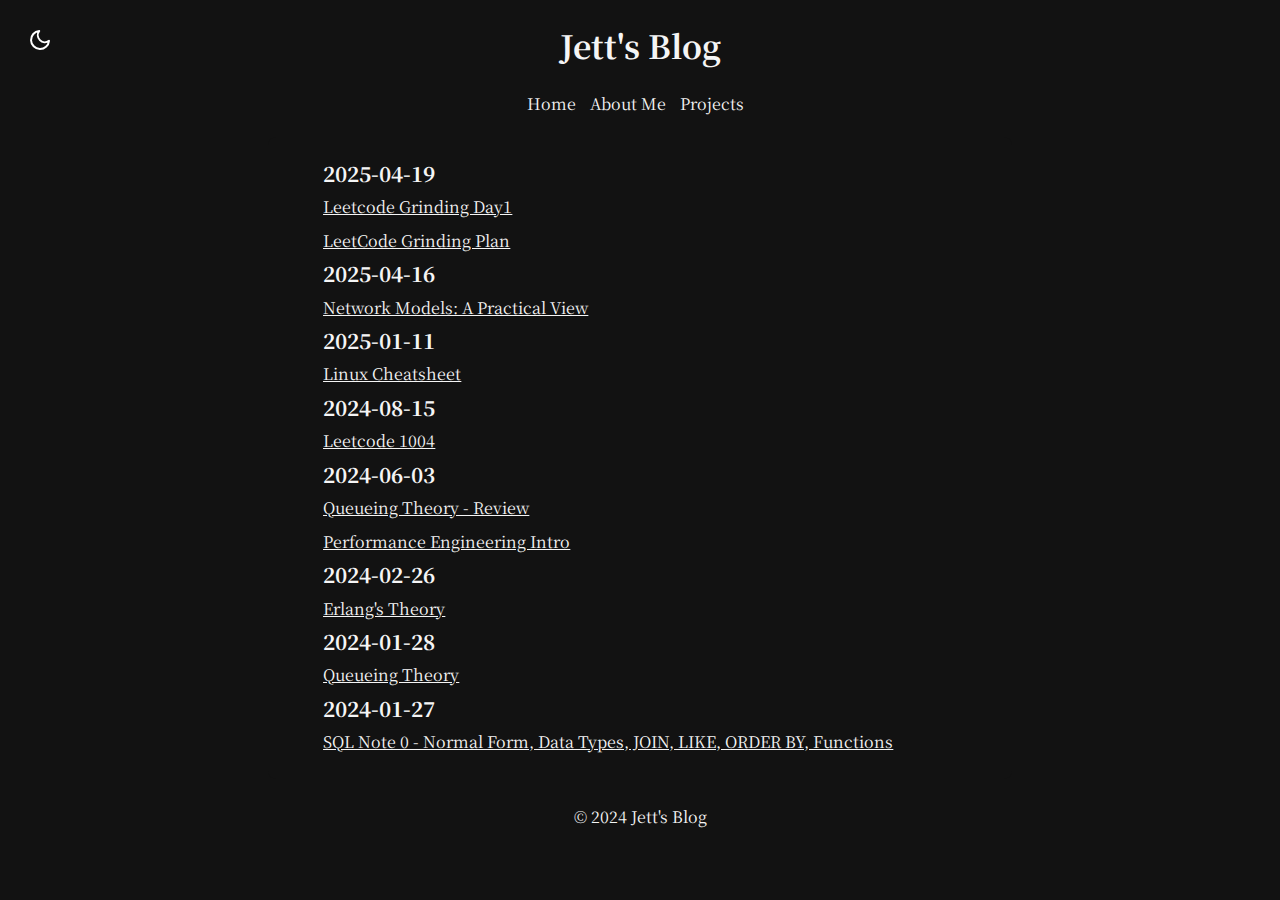
<file: index.html>
<!DOCTYPE html>
<html lang="en">

<head>
    <meta charset="UTF-8">
    <meta name="viewport" content="width=device-width, initial-scale=1.0">
    <title>Jett's Blog</title>
    <link rel="stylesheet" href="assets/css/styles.css">
    <link rel="preconnect" href="https://fonts.googleapis.com">
    <link rel="preconnect" href="https://fonts.gstatic.com" crossorigin>
    <link href="https://fonts.googleapis.com/css2?family=Noto+Serif+SC:wght@200..900&display=swap" rel="stylesheet">
    <link rel="icon" href="assets/images/icon/logo.ico" type="image/x-icon">
</head>

<body>
    <header>
        <h1>Jett's Blog</h1>
        <button id="theme-toggle" onclick="toggleTheme()">
            <svg id="sun-icon" xmlns="http://www.w3.org/2000/svg" viewBox="0 0 24 24" fill="none" stroke="currentColor"
                stroke-width="2" stroke-linecap="round" stroke-linejoin="round">
                <circle cx="12" cy="12" r="5"></circle>
                <line x1="12" y1="1" x2="12" y2="3"></line>
                <line x1="12" y1="21" x2="12" y2="23"></line>
                <line x1="4.22" y1="4.22" x2="5.64" y2="5.64"></line>
                <line x1="18.36" y1="18.36" x2="19.78" y2="19.78"></line>
                <line x1="1" y1="12" x2="3" y2="12"></line>
                <line x1="21" y1="12" x2="23" y2="12"></line>
                <line x1="4.22" y1="19.78" x2="5.64" y2="18.36"></line>
                <line x1="18.36" y1="5.64" x2="19.78" y2="4.22"></line>
            </svg>
            <svg id="moon-icon" style="display:none;" xmlns="http://www.w3.org/2000/svg" viewBox="0 0 24 24" fill="none"
                stroke="white" stroke-width="2" stroke-linecap="round" stroke-linejoin="round">
                <path d="M21 12.79A9 9 0 1 1 11.21 3a7 7 0 0 0 9.79 9.79z"></path>
            </svg>
        </button>
    </header>
    <nav>
        <ul>
            <li><a href="index.html">Home</a></li>
            <li><a href="template.html?article=about-me">About Me</a></li>
            <li><a href="template.html?article=projects">Projects</a></li>
        </ul>
    </nav>
    <main>
        <section id="article-list-container">
            <div id="article-list">
                <!-- Article titles will be loaded here -->
            </div>
        </section>
    </main>
    <footer>
        <br>
        <p>&copy; 2024 Jett's Blog</p>
    </footer>
    <script src="assets/js/marked.min.js"></script>
    <script src="assets/js/script.js"></script>
</body>

</html>
</file>
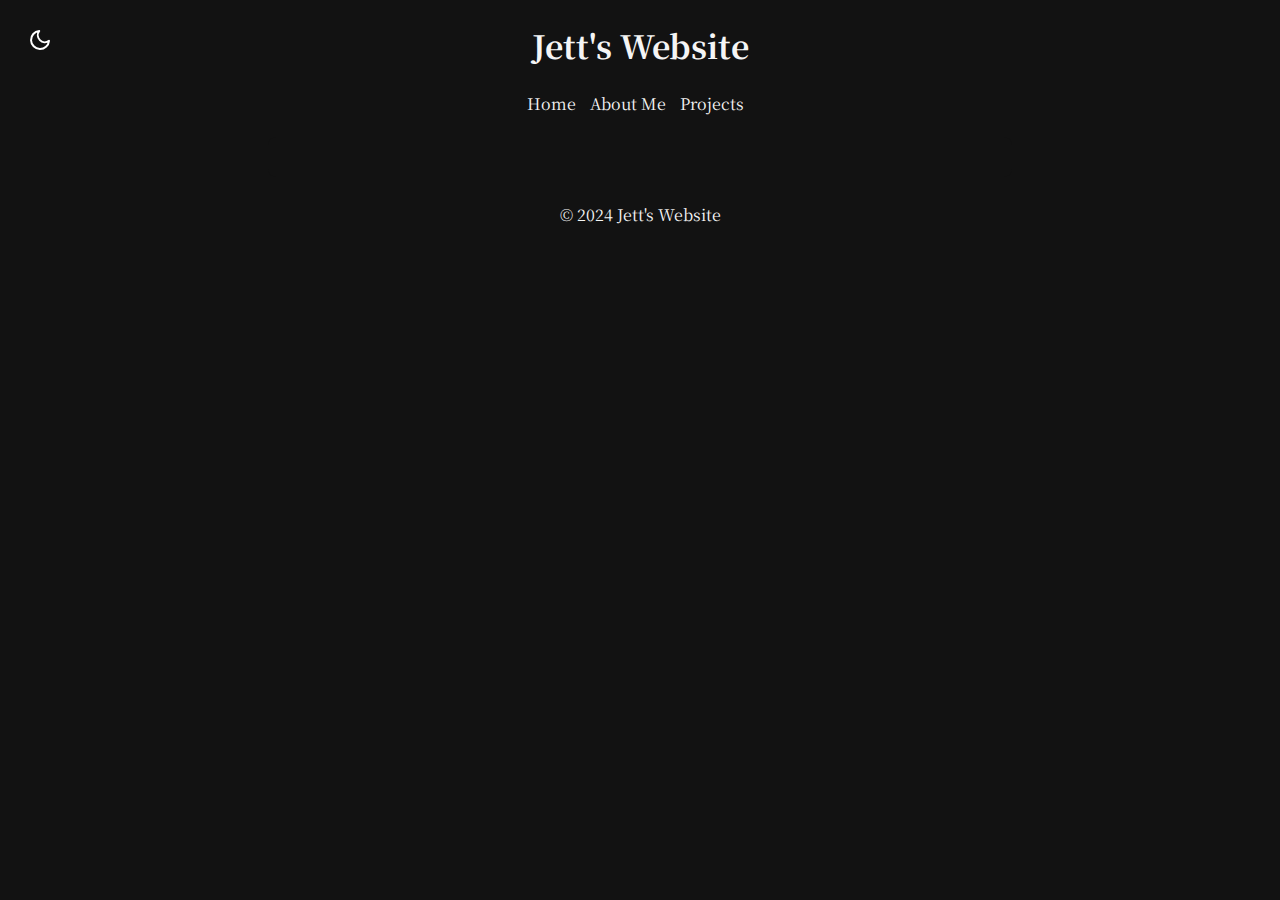
<file: about.html>
<!DOCTYPE html>
<html lang="en">

<head>
    <meta charset="UTF-8">
    <meta name="viewport" content="width=device-width, initial-scale=1.0">
    <title>About me</title>
    <link rel="stylesheet" href="assets/css/styles.css">
    <link rel="preconnect" href="https://fonts.googleapis.com">
    <link rel="preconnect" href="https://fonts.gstatic.com" crossorigin>
    <link href="https://fonts.googleapis.com/css2?family=Noto+Serif+SC:wght@200..900&display=swap" rel="stylesheet">
    <link rel="icon" href="assets/images/icon/logo.ico" type="image/x-icon">
</head>

<body>
    <header>
        <h1>Jett's Website</h1>
        <button id="theme-toggle" onclick="toggleTheme()">
            <svg id="sun-icon" xmlns="http://www.w3.org/2000/svg" viewBox="0 0 24 24" fill="none" stroke="currentColor"
                stroke-width="2" stroke-linecap="round" stroke-linejoin="round">
                <circle cx="12" cy="12" r="5"></circle>
                <line x1="12" y1="1" x2="12" y2="3"></line>
                <line x1="12" y1="21" x2="12" y2="23"></line>
                <line x1="4.22" y1="4.22" x2="5.64" y2="5.64"></line>
                <line x1="18.36" y1="18.36" x2="19.78" y2="19.78"></line>
                <line x1="1" y1="12" x2="3" y2="12"></line>
                <line x1="21" y1="12" x2="23" y2="12"></line>
                <line x1="4.22" y1="19.78" x2="5.64" y2="18.36"></line>
                <line x1="18.36" y1="5.64" x2="19.78" y2="4.22"></line>
            </svg>
            <svg id="moon-icon" style="display:none;" xmlns="http://www.w3.org/2000/svg" viewBox="0 0 24 24" fill="none"
                stroke="white" stroke-width="2" stroke-linecap="round" stroke-linejoin="round">
                <path d="M21 12.79A9 9 0 1 1 11.21 3a7 7 0 0 0 9.79 9.79z"></path>
            </svg>
        </button>
    </header>
    <nav>
        <ul>
            <li><a href="index.html">Home</a></li>
            <li><a href="template.html?article=about-me">About Me</a></li>
            <li><a href="template.html?article=projects">Projects</a></li>
        </ul>
    </nav>
    <main>


    </main>
    <footer>
        <br>
        <p>&copy; 2024 Jett's Website</p>
    </footer>
    <script src="assets/js/marked.min.js"></script>
    <script src="assets/js/prism.js"></script>
    <script src="assets/js/script.js"></script>
</body>

</html>
</file>
<file: assets/css/styles.css>
* {
    margin: 0;
    padding: 0;
    box-sizing: border-box;
}

body {
    font-family: 'Noto Serif SC', serif;
    line-height: 1.6;
    margin: 20px;
    background-color: #A3CCBE;
    color: #333;
}

body.theme-transition {
    transition: background-color 0.3s ease, color 0.3s ease;
}

body.dark-mode {
    background-color: #121212;
    color: #f5f5f5;
}

header,
nav,
footer {
    text-align: center;
    margin-bottom: 20px;
}

main {
    margin: 0 auto;
    width: 60%;
    text-align: left;
    background-color: inherit;
    padding: 20px;
    border-radius: 8px;
}

pre {
    white-space: pre-wrap;
}

nav ul {
    list-style: none;
    padding: 0;
    text-align: center;
}

nav ul li {
    display: inline;
    margin-right: 10px;
}

nav ul li a {
    text-decoration: none;
    color: #333;
    font-size: 1em;
    font-weight: normal;
}

body.dark-mode nav ul li a {
    color: #f5f5f5;
}

nav ul li a:hover {
    text-decoration: underline;
}

@media (max-width: 600px) {
    main {
        width: calc(100% - 10px);
        margin: 5px;
    }

    nav ul li {
        display: block;
        margin-bottom: 10px;
    }
}

main.markdown-body {
    font-family: 'Noto Serif SC', serif !important;
}

.markdown-body img {
    display: block;
    margin: 10px auto;
    max-width: 90% !important;
}

.markdown-body figcaption {
    margin-top: 5px !important;
    font-style: italic !important;
    color: gray;
}

#article-list-container {
    width: 90%;
    margin: 0 auto;
}

#article-list {
    text-align: left;
    width: 100%;
}

#article-list div {
    text-align: left;
    margin: 0 auto;
    display: inline-block;
    width: 100%;
}

#article-list a {
    text-decoration: underline;
    color: inherit;
    font-size: 1em;
    display: block;
    margin: 4px 0;
    font-weight: normal;
}

body.dark-mode #article-list a {
    color: #f5f5f5;
}

#article-list a:hover {
    color: black;
}

body.dark-mode #article-list a:hover {
    color: #f5f5f5;
}

#content {
    text-align: left;
}

.article-entry {
    display: flex;
    align-items: center;
    margin-bottom: 10px;
}

.article-date {
    margin-right: 10px;
    font-size: 1.3em;
    font-weight: bold;
    color: #333;
}

body.dark-mode .article-date {
    color: #f5f5f5;
}

.article-title {
    font-size: 1em;
    font-weight: normal;
    text-decoration: underline;
    color: black;
}

body.dark-mode .article-title {
    color: #f5f5f5;
}

.article-title:hover {
    color: black;
}

body.dark-mode .article-title:hover {
    color: #f5f5f5;
}

body.dark-mode .markdown-body {
    color: #f5f5f5;
}

/* Table styles for dark mode */
body.dark-mode .markdown-body table {
    border-collapse: collapse;
    margin: 25px 0;
    border: 1px solid #444;
    background-color: #1e1e1e;
    color: #f5f5f5;
}

body.dark-mode .markdown-body table th,
body.dark-mode .markdown-body table td {
    padding: 12px 15px;
    border: 1px solid #444;
    background-color: #1e1e1e;
}

body.dark-mode .markdown-body table th {
    background-color: #2c2c2c;
    font-weight: bold;
}

body.dark-mode .markdown-body table tr {
    background-color: #1e1e1e;
}

body.dark-mode .markdown-body table tr:nth-child(even) {
    background-color: #252525;
}

body.dark-mode .markdown-body table tr:hover {
    background-color: #333;
}

/* Light mode table styles */
.markdown-body table {
    border-collapse: collapse;
    margin: 25px 0;
    border: 1px solid #ddd;
}

.markdown-body table th,
.markdown-body table td {
    padding: 12px 15px;
    border: 1px solid #ddd;
}

.markdown-body table th {
    background-color: #f8f8f8;
    font-weight: bold;
}

.markdown-body table tr:nth-child(even) {
    background-color: #f2f2f2;
}

.markdown-body table tr:hover {
    background-color: #eee;
}

#theme-toggle {
    background: none;
    border: none;
    cursor: pointer;
    position: absolute;
    top: 20px;
    left: 20px;
    width: 40px;
    height: 40px;
    display: flex;
    align-items: center;
    justify-content: center;
    transition: background-color 0.3s ease;
}

#theme-toggle svg {
    width: 24px;
    height: 24px;
    fill: none;
    stroke: currentColor;
    stroke-width: 2;
    stroke-linecap: round;
    stroke-linejoin: round;
    transition: all 0.3s ease;
}

/* Only apply hover effects on devices that support hover */
@media (hover: hover) and (pointer: fine) {
    #theme-toggle:hover {
        background-color: rgba(0, 0, 0, 0.1);
    }

    body.dark-mode #theme-toggle:hover {
        background-color: rgba(255, 255, 255, 0.1);
    }
}

body.dark-mode #theme-toggle #moon-icon {
    stroke: white;
}

figure {
    margin: 1em 0;
    text-align: center;
}

figure img {
    max-width: 100%;
    height: auto;
}

figcaption {
    margin-top: 0.5em;
    font-style: italic;
    color: #666;
}
</file>
